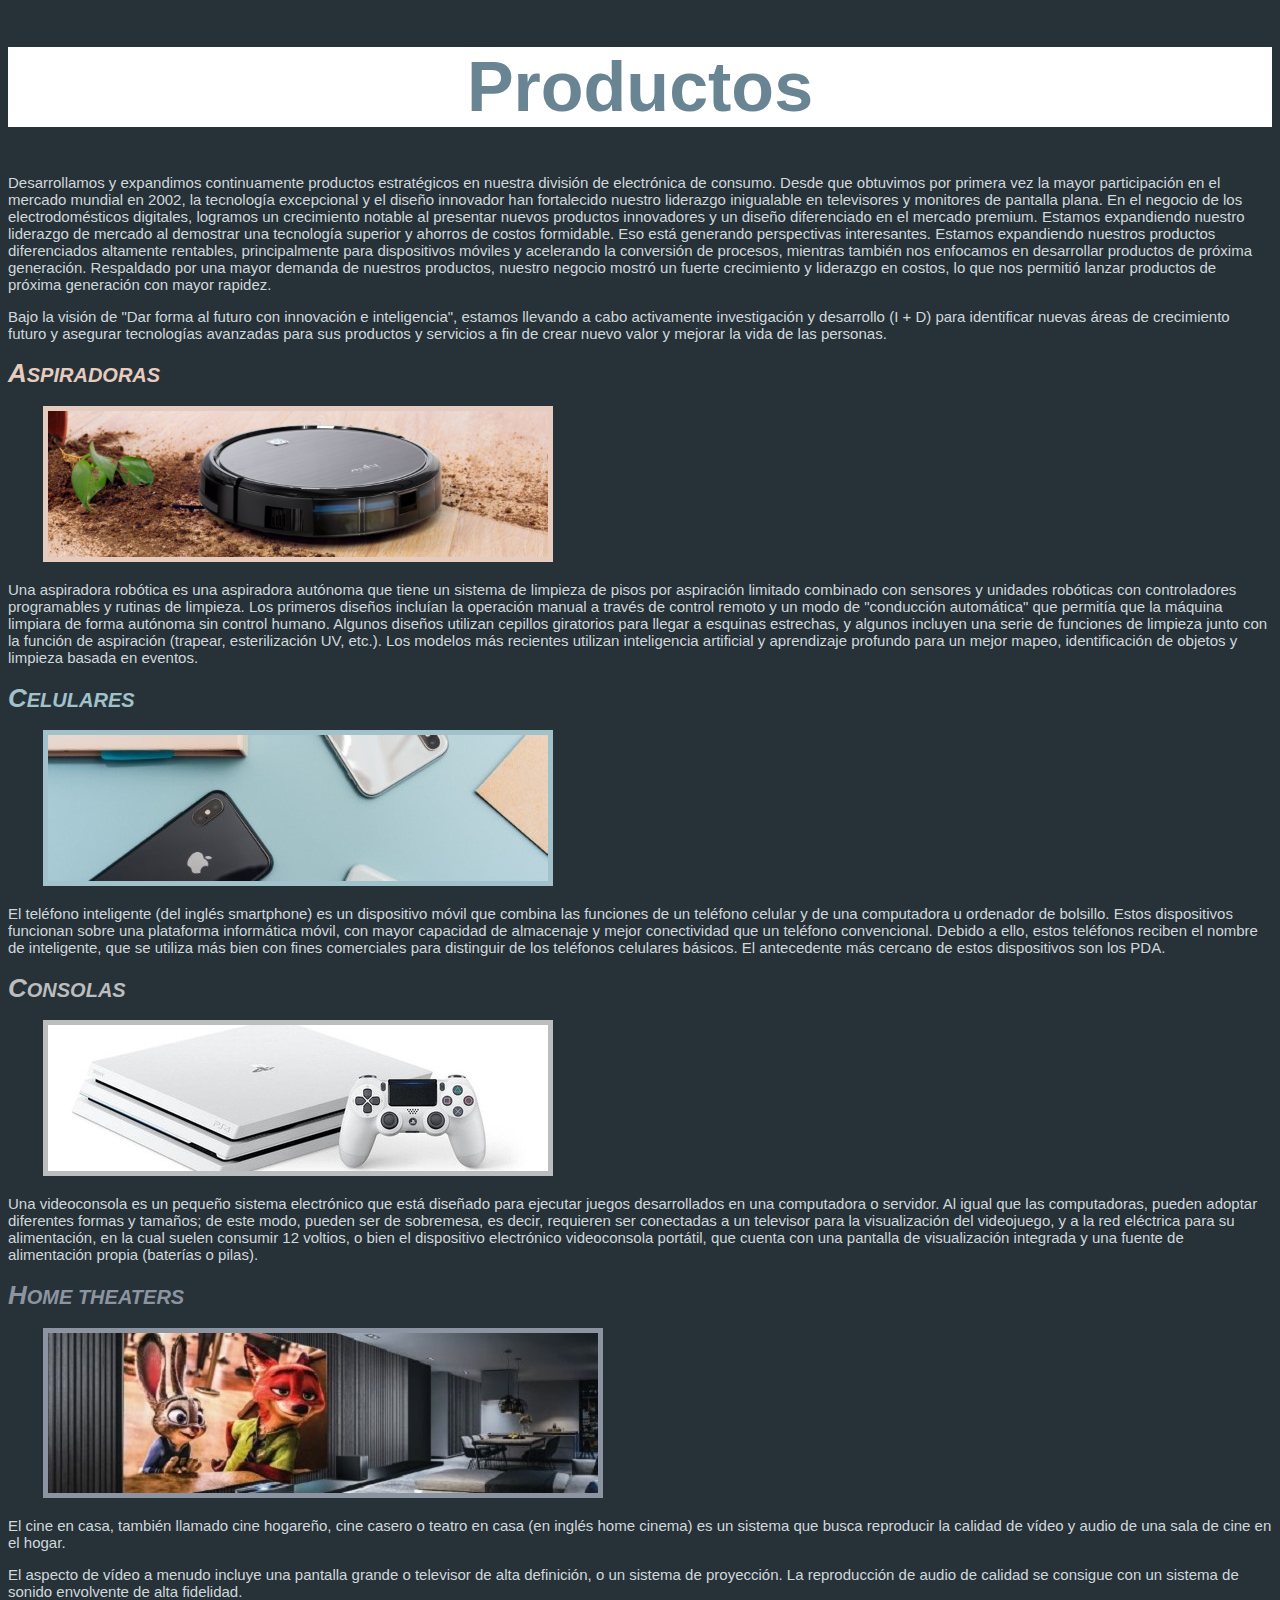
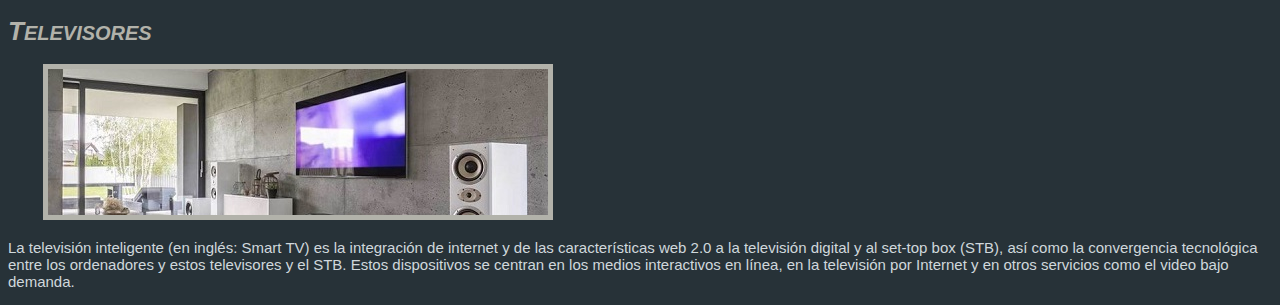
<file: 01-ejercicio-imagenes-productos/index.html>
<!DOCTYPE html>
<html lang="es">
<head>
    <meta charset="UTF-8">
    <meta http-equiv="X-UA-Compatible" content="IE=edge">
    <meta name="viewport" content="width=device-width, initial-scale=1.0">
    <link rel="stylesheet" href="css/estilos.css">

    <title>Productos</title>

</head>
<body>

    <h1>Productos</h1>

    <p>Desarrollamos y expandimos continuamente productos estratégicos en nuestra división de electrónica de consumo. Desde que
    obtuvimos por primera vez la mayor participación en el mercado mundial en 2002, la tecnología excepcional y el diseño
    innovador han fortalecido nuestro liderazgo inigualable en televisores y monitores de pantalla plana. En el negocio de
    los electrodomésticos digitales, logramos un crecimiento notable al presentar nuevos productos innovadores y un diseño
    diferenciado en el mercado premium. Estamos expandiendo nuestro liderazgo de mercado al demostrar una tecnología superior
    y ahorros de costos formidable. Eso está generando perspectivas interesantes. Estamos expandiendo nuestros productos
    diferenciados altamente rentables, principalmente para dispositivos móviles y acelerando la conversión de procesos,
    mientras también nos enfocamos en desarrollar productos de próxima generación. Respaldado por una mayor demanda de
    nuestros productos, nuestro negocio mostró un fuerte crecimiento y liderazgo en costos, lo que nos permitió lanzar
    productos de próxima generación con mayor rapidez.</p>
    
    <p>Bajo la visión de "Dar forma al futuro con innovación e inteligencia", estamos llevando a cabo activamente investigación
    y desarrollo (I + D) para identificar nuevas áreas de crecimiento futuro y asegurar tecnologías avanzadas para sus
    productos y servicios a fin de crear nuevo valor y mejorar la vida de las personas.</p>
    
    <h2 class="colorAspiradora"><i class="primeraLetra">A</i>SPIRADORAS</h2>

    <img class="colorAspiradora" src="img/aspiradoras.png" alt="aspiradora robotica">
    
    <p>Una aspiradora robótica es una aspiradora autónoma que tiene un sistema de limpieza de pisos por aspiración limitado
    combinado con sensores y unidades robóticas con controladores programables y rutinas de limpieza. Los primeros diseños
    incluían la operación manual a través de control remoto y un modo de "conducción automática" que permitía que la máquina
    limpiara de forma autónoma sin control humano. Algunos diseños utilizan cepillos giratorios para llegar a esquinas
    estrechas, y algunos incluyen una serie de funciones de limpieza junto con la función de aspiración (trapear,
    esterilización UV, etc.). Los modelos más recientes utilizan inteligencia artificial y aprendizaje profundo para un
    mejor mapeo, identificación de objetos y limpieza basada en eventos.</p>
    
    <h2 class="colorCelulares" ><i class="primeraLetra">C</i>ELULARES</h2>

    <img class="colorCelulares" src="img/celulares.jpg" alt="telefono celular">
    
    <p>El teléfono inteligente (del inglés smartphone) es un dispositivo móvil que combina las funciones de un teléfono celular
    y de una computadora u ordenador de bolsillo. Estos dispositivos funcionan sobre una plataforma informática móvil, con
    mayor capacidad de almacenaje y mejor conectividad que un teléfono convencional. Debido a ello, estos teléfonos reciben
    el nombre de inteligente, que se utiliza más bien con fines comerciales para distinguir de los teléfonos celulares
    básicos. El antecedente más cercano de estos dispositivos son los PDA.</p>
    
    <h2  class="colorConsolas" ><i class="primeraLetra">C</i>ONSOLAS</h2>

    <img class="colorConsolas"  src="img/consolas.jpg.jpg" alt="Consola de video juegos">
    
    <p>Una videoconsola es un pequeño sistema electrónico que está diseñado para ejecutar juegos desarrollados en una
    computadora o servidor. Al igual que las computadoras, pueden adoptar diferentes formas y tamaños; de este modo, pueden
    ser de sobremesa, es decir, requieren ser conectadas a un televisor para la visualización del videojuego, y a la red
    eléctrica para su alimentación, en la cual suelen consumir 12 voltios, o bien el dispositivo electrónico videoconsola
    portátil, que cuenta con una pantalla de visualización integrada y una fuente de alimentación propia (baterías o pilas).</p>
    
    <h2  class="colorHome" ><i class="primeraLetra">H</i>OME THEATERS</h2>

    <img class="colorHome"  src="img/home-theaters.jpg" alt="Home theaters">
    
    <p>El cine en casa, también llamado cine hogareño, cine casero o teatro en casa (en inglés home cinema) es un sistema que
    busca reproducir la calidad de vídeo y audio de una sala de cine en el hogar.</p>
    
    <p>El aspecto de vídeo a menudo incluye una pantalla grande o televisor de alta definición, o un sistema de proyección.
    La reproducción de audio de calidad se consigue con un sistema de sonido envolvente de alta fidelidad.</p>
    
    <h2  class="colorTelevisores" ><i class="primeraLetra">T</i>ELEVISORES </h2>
    <img class="colorTelevisores"   src="img/televisores.jpeg" alt="Televisor pantalla plana">
    <p>La televisión inteligente (en inglés: Smart TV) es la integración de internet y de las características web 2.0 a la
    televisión digital y al set-top box (STB), así como la convergencia tecnológica entre los ordenadores y estos
    televisores y el STB. Estos dispositivos se centran en los medios interactivos en línea, en la televisión por Internet y
    en otros servicios como el video bajo demanda.</p>
    

</body>
</html>
</file>
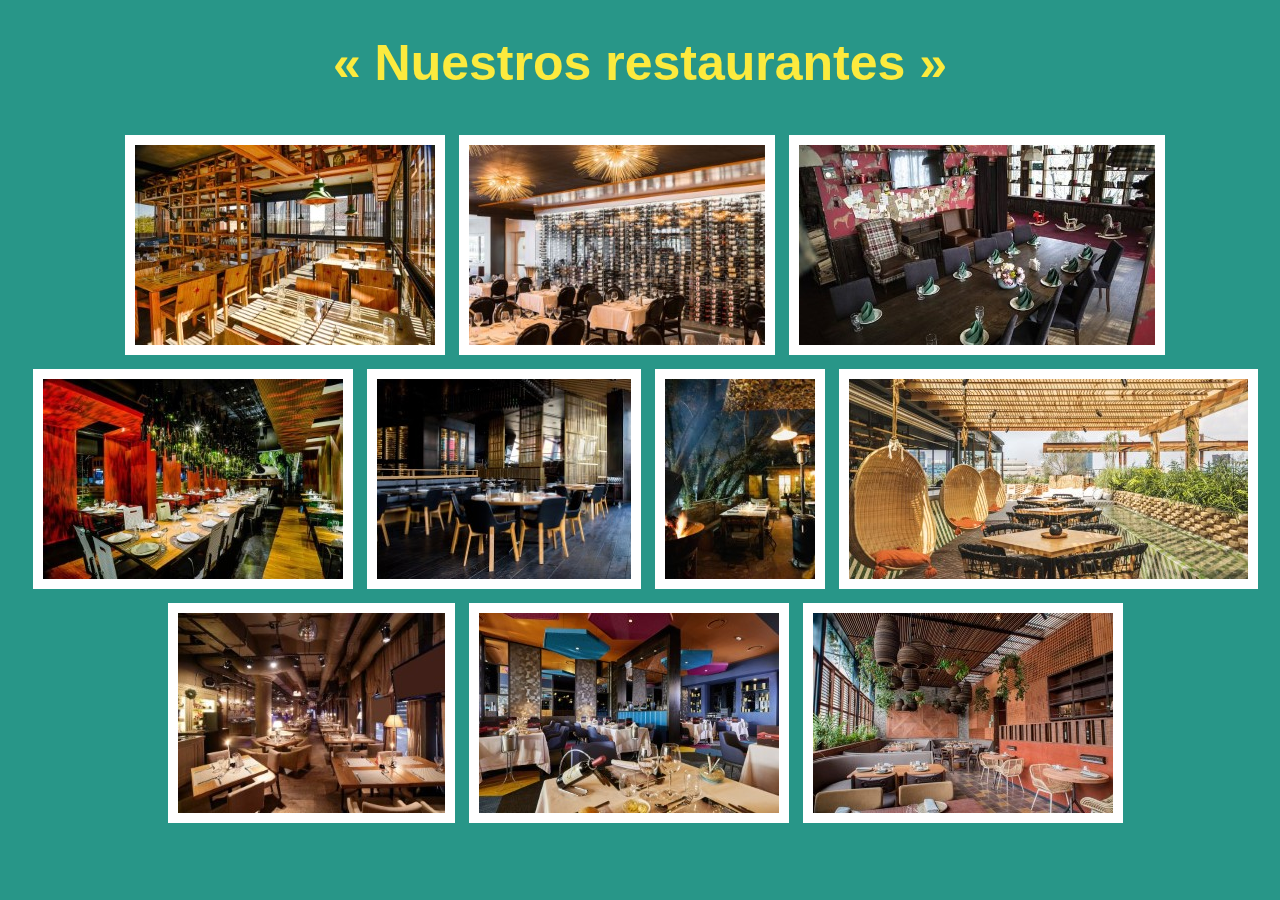
<file: 02-ejercicio-imagenes-restaurantes/index.html>
<!DOCTYPE html>
<html lang="es">
<head>
    <meta charset="UTF-8">
    <meta http-equiv="X-UA-Compatible" content="IE=edge">
    <meta name="viewport" content="width=device-width, initial-scale=1.0">
    <link rel="stylesheet" href="css/estilos.css">
    <title>Nuestros restaurantes</title>

</head>
 <body> 
    <h1>« Nuestros restaurantes »</h1>
<div class="center">
    <img src="img/barcelona.png" alt="barcelona">
    <img src="img/buenos-aires.jpg" alt="buenos aires">
    <img src="img/madrid.jpg" alt="madrid">
    <img src="img/miami.jpg" alt="miami">
    <img src="img/paris.jpg" alt="paris">
    <img src="img/pipa.jpg" alt="pipa">
    <img src="img/rio-de-janeiro.jpg" alt="rio de janeiro">
    <img src="img/roma.jpg" alt="">
    <img src="img/rosario.jpg" alt="rosario">
    <img src="img/tokio.jpg" alt="tokio">
</div>

</body>
</html>
</file>
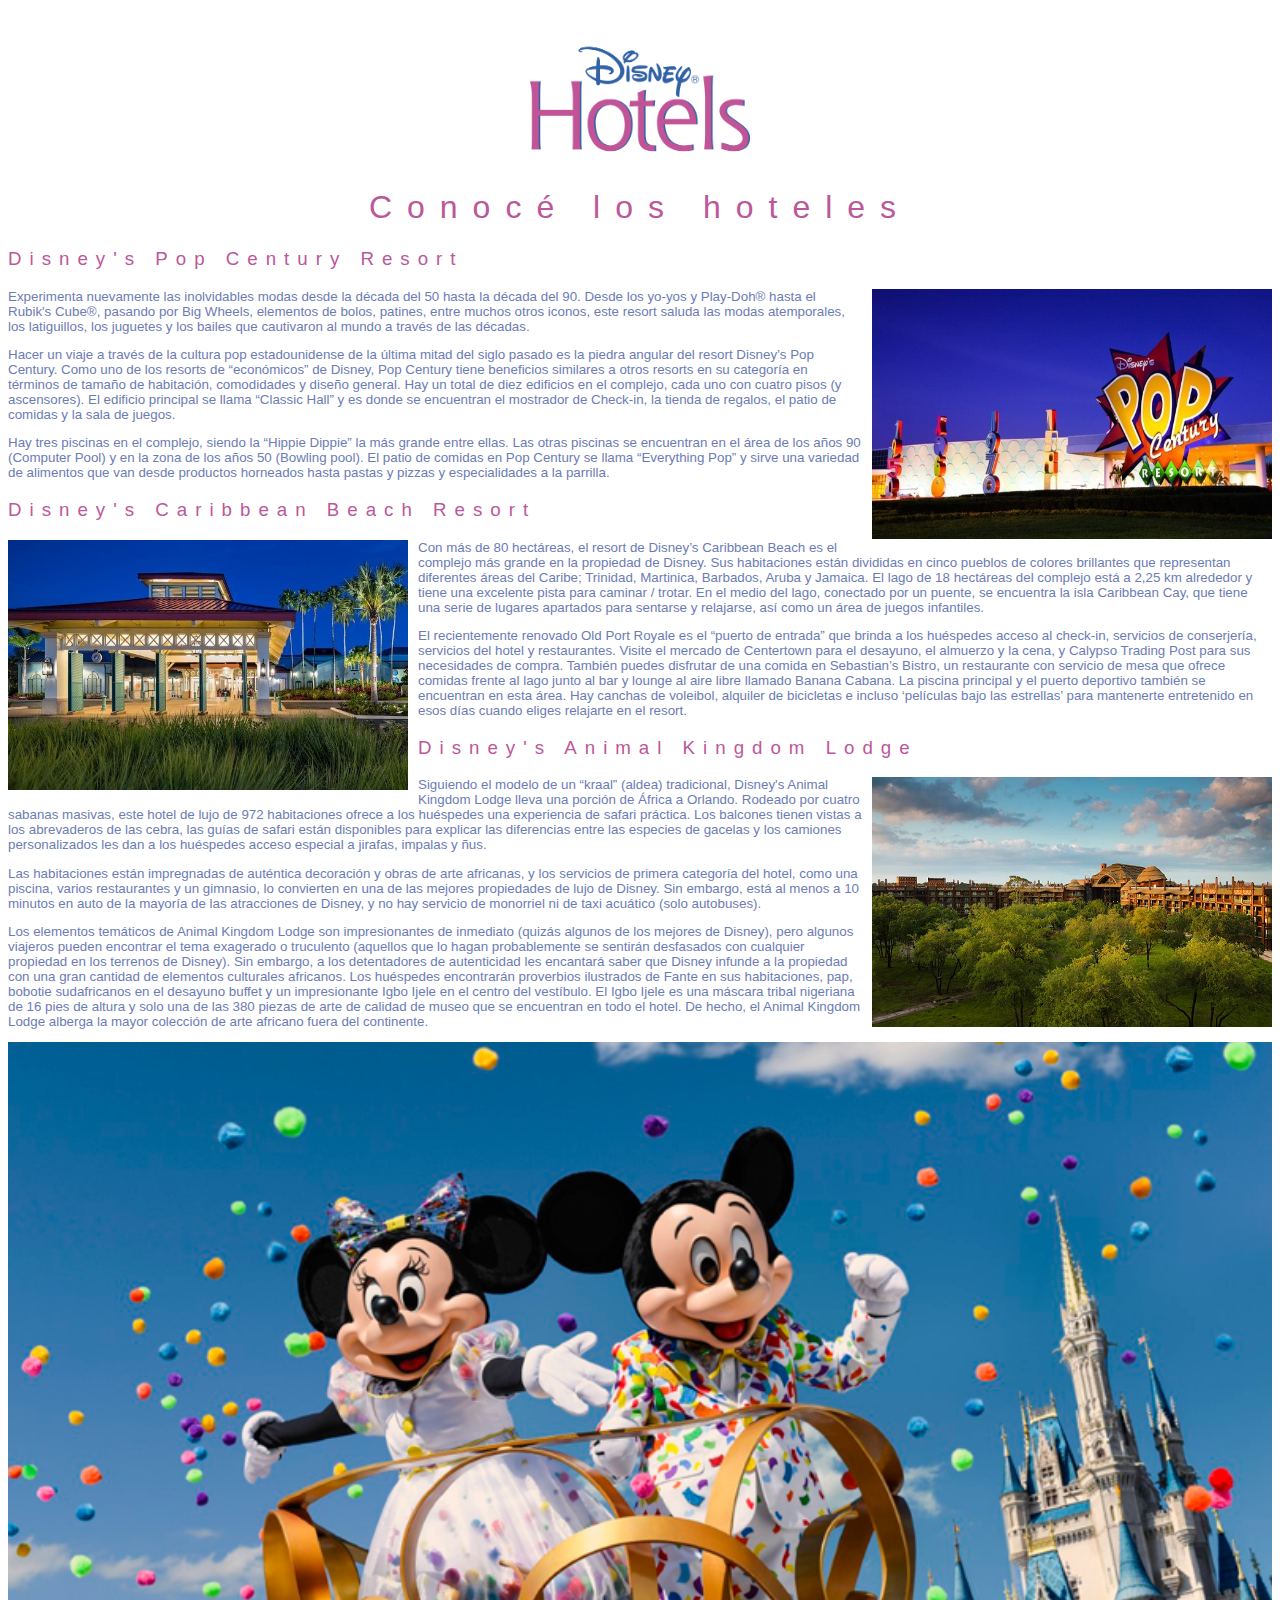
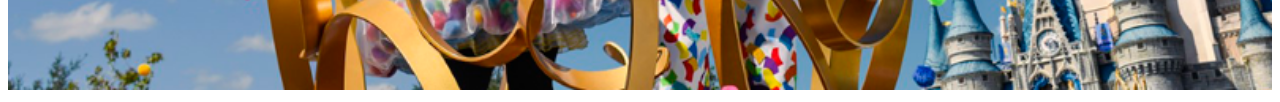
<file: 03-ejercicio-imagenes-hoteles/index.html>
<!DOCTYPE html>
<html lang="es">
<head>
    <meta charset="UTF-8">
    <meta http-equiv="X-UA-Compatible" content="IE=edge">
    <meta name="viewport" content="width=device-width, initial-scale=1.0">
    <link rel="stylesheet" href="css/estilos.css">
    <title>Habitaciones</title>

</head>
<body>

    <img class="logo-disney" src="img/logo-disney-hotels.png" alt="">
    <h1>Conocé los hoteles</h1>

<h3 class="estilos-fuente" >Disney's Pop Century Resort</h3>

<img class="imagenDerecha" src="img/hoteles/disneys-pop-century-resort.jpg" alt="">

<p>Experimenta nuevamente las inolvidables modas desde la década del 50 hasta la década del 90. Desde los yo-yos y
Play-Doh® hasta el Rubik's Cube®, pasando por Big Wheels, elementos de bolos, patines, entre muchos otros iconos,
este resort saluda las modas atemporales, los latiguillos, los juguetes y los bailes que cautivaron al mundo a
través de las décadas.</p>

<p>Hacer un viaje a través de la cultura pop estadounidense de la última mitad del siglo pasado es la piedra angular del
resort Disney’s Pop Century. Como uno de los resorts de “económicos” de Disney, Pop Century tiene beneficios similares a
otros resorts en su categoría en términos de tamaño de habitación, comodidades y diseño general. Hay un total de diez
edificios en el complejo, cada uno con cuatro pisos (y ascensores). El edificio principal se llama “Classic Hall” y es
donde se encuentran el mostrador de Check-in, la tienda de regalos, el patio de comidas y la sala de juegos.</p>

<p>Hay tres piscinas en el complejo, siendo la “Hippie Dippie” la más grande entre ellas. Las otras piscinas se encuentran
en el área de los años 90 (Computer Pool) y en la zona de los años 50 (Bowling pool). El patio de comidas en Pop
Century se llama “Everything Pop” y sirve una variedad de alimentos que van desde productos horneados hasta pastas y
pizzas y especialidades a la parrilla.</p>



<h3 class="estilos-fuente" >Disney's Caribbean Beach Resort </h3>

<img class="imagenIzquierda" src="img/hoteles/disneys-caribbean-beach-resort.jpg" alt="">

<p>Con más de 80 hectáreas, el resort de Disney’s Caribbean Beach es el complejo más grande en la propiedad de Disney. Sus
habitaciones están divididas en cinco pueblos de colores brillantes que representan diferentes áreas del Caribe;
Trinidad, Martinica, Barbados, Aruba y Jamaica. El lago de 18 hectáreas del complejo está a 2,25 km alrededor y tiene una
excelente pista para caminar / trotar. En el medio del lago, conectado por un puente, se encuentra la isla Caribbean
Cay, que tiene una serie de lugares apartados para sentarse y relajarse, así como un área de juegos infantiles.</p>

<p>El recientemente renovado Old Port Royale es el “puerto de entrada” que brinda a los huéspedes acceso al check-in,
servicios de conserjería, servicios del hotel y restaurantes. Visite el mercado de Centertown para el desayuno, el
almuerzo y la cena, y Calypso Trading Post para sus necesidades de compra. También puedes disfrutar de una comida en
Sebastian’s Bistro, un restaurante con servicio de mesa que ofrece comidas frente al lago junto al bar y lounge al aire
libre llamado Banana Cabana. La piscina principal y el puerto deportivo también se encuentran en esta área. Hay canchas
de voleibol, alquiler de bicicletas e incluso ‘películas bajo las estrellas’ para mantenerte entretenido en esos días
cuando eliges relajarte en el resort.</p>

<h3 class="estilos-fuente" >Disney's Animal Kingdom Lodge</h3>

<img class="imagenDerecha" src="img/hoteles/disneys-animal-kingdom-lodge.jpg" alt="">

<p>Siguiendo el modelo de un “kraal” (aldea) tradicional, Disney's Animal Kingdom Lodge lleva una porción de África a
Orlando. Rodeado por cuatro sabanas masivas, este hotel de lujo de 972 habitaciones ofrece a los huéspedes una
experiencia de safari práctica. Los balcones tienen vistas a los abrevaderos de las cebra, las guías de safari están
disponibles para explicar las diferencias entre las especies de gacelas y los camiones personalizados les dan a los
huéspedes acceso especial a jirafas, impalas y ñus.</p>

<p>Las habitaciones están impregnadas de auténtica decoración y obras
de arte africanas, y los servicios de primera categoría del hotel, como una piscina, varios restaurantes y un gimnasio,
lo convierten en una de las mejores propiedades de lujo de Disney. Sin embargo, está al menos a 10 minutos en auto
de la mayoría de las atracciones de Disney, y no hay servicio de monorriel ni de taxi acuático (solo autobuses).</p>

<p>Los elementos temáticos de Animal Kingdom Lodge son impresionantes de inmediato (quizás algunos de los mejores de
Disney), pero algunos viajeros pueden encontrar el tema exagerado o truculento (aquellos que lo hagan probablemente se
sentirán desfasados con cualquier propiedad en los terrenos de Disney). Sin embargo, a los detentadores de autenticidad
les encantará saber que Disney infunde a la propiedad con una gran cantidad de elementos culturales africanos. Los
huéspedes encontrarán proverbios ilustrados de Fante en sus habitaciones, pap, bobotie sudafricanos en el desayuno
buffet y un impresionante Igbo Ijele en el centro del vestíbulo. El Igbo Ijele es una máscara tribal nigeriana de 16
pies de altura y solo una de las 380 piezas de arte de calidad de museo que se encuentran en todo el hotel. De hecho, el
Animal Kingdom Lodge alberga la mayor colección de arte africano fuera del continente.</p>

<img class="imagenGrande" src="img/mickey-minnie.png" alt="">

</body>
</html>
</file>
<file: 01-ejercicio-imagenes-productos/css/estilos.css>
/*
Las tipografías utilizadas son:

- 'Lucida Sans Unicode', 'Lucida Grande', sans-serif
- Impact, Charcoal, sans-serif
- Arial, Gadget, sans-serif

*/

body {
    background-color: #273238;
    
    
}


h1 {
    
    font-family: 'Impact', 'Charcoal', sans-serif;
    text-align: center;
    color: #698593;
    background: white;
    font-size: 70px;
    
}

p {
    
    font-family: 'Lucida Sans Unicode', 'Lucida Grande', sans-serif;
    color: #D0D8DC;
    font-size: 15px;
    
    
    
}

h2 {
    font-family: Arial, 'Gadget', sans-serif;
    
    color: white;
    font-style: italic;
    font-weight: 900;
    font-size: 20px;
    
}

.primeraLetra{
    font-size: 26px;
}

img {
    position: relative;
     /* ajustar los valores para mover la imagen */
    left: 35px;
    border: 5px solid;
}

.colorAspiradora {
    color: #E6CBBF;
}

.colorCelulares {
    color: #A1C1CB;
}

.colorConsolas {
    color:#BCBDBF;
}
.colorHome { 
    color:#8D94A1 ;
}

.colorTelevisores { 
    color:#B2B2AA ;
}
</file>
<file: 02-ejercicio-imagenes-restaurantes/css/estilos.css>
body {
    background-color: #289688;
    margin: 0;
    padding: 0;
    
}

h1 {    
    font-family: 'Franklin Gothic Medium', 'Arial Narrow', Arial, sans-serif;
    text-align: center;
    color: #FCEA3E;
    font-size: 50px;
}

img{
   border: 10px solid white;   
   margin-left: 10px;
   margin-top: 10px;  

}

.center{
    text-align: center;
}
</file>
<file: 03-ejercicio-imagenes-hoteles/css/estilos.css>
/* Las tipografías utilizadas son:

- 'Lucida Sans', 'Lucida Sans Regular', 'Lucida Grande', 'Lucida Sans Unicode', Geneva, Verdana, sans-serif */

.logo-disney{
    width: 250px;
    height: 160px;
    display: block; 
    margin: auto; 
}

h1 {    
    font-family: 'Lucida Sans', 'Lucida Sans Regular', 'Lucida Grande', 'Lucida Sans Unicode', Geneva, Verdana, sans-serif ;
    text-align: center;
    color: #BC579A;
    font-weight: lighter;
    letter-spacing: 15px;
}

.estilos-fuente {
    font-family: 'Lucida Sans', 'Lucida Sans Regular', 'Lucida Grande', 'Lucida Sans Unicode', Geneva, Verdana, sans-serif ;
    color: #BC579A;
    font-weight: 500;
    letter-spacing: 8px;
}

p {
    font-family: 'Lucida Sans', 'Lucida Sans Regular', 'Lucida Grande', 'Lucida Sans Unicode', Geneva, Verdana, sans-serif ;
    color: #6C7CB5;
    font-size: smaller;
    
}

.imagenDerecha{
    float: right;
    width: 400px;
    height: 250px;
    margin: 0px 0px 4px 10px;
}

.imagenIzquierda{
    float: left;
    width: 400px;
    height: 250px;
    margin: 0px 10px 4px 0px;
}

.imagenGrande{
    width: 100%;
}
</file>
